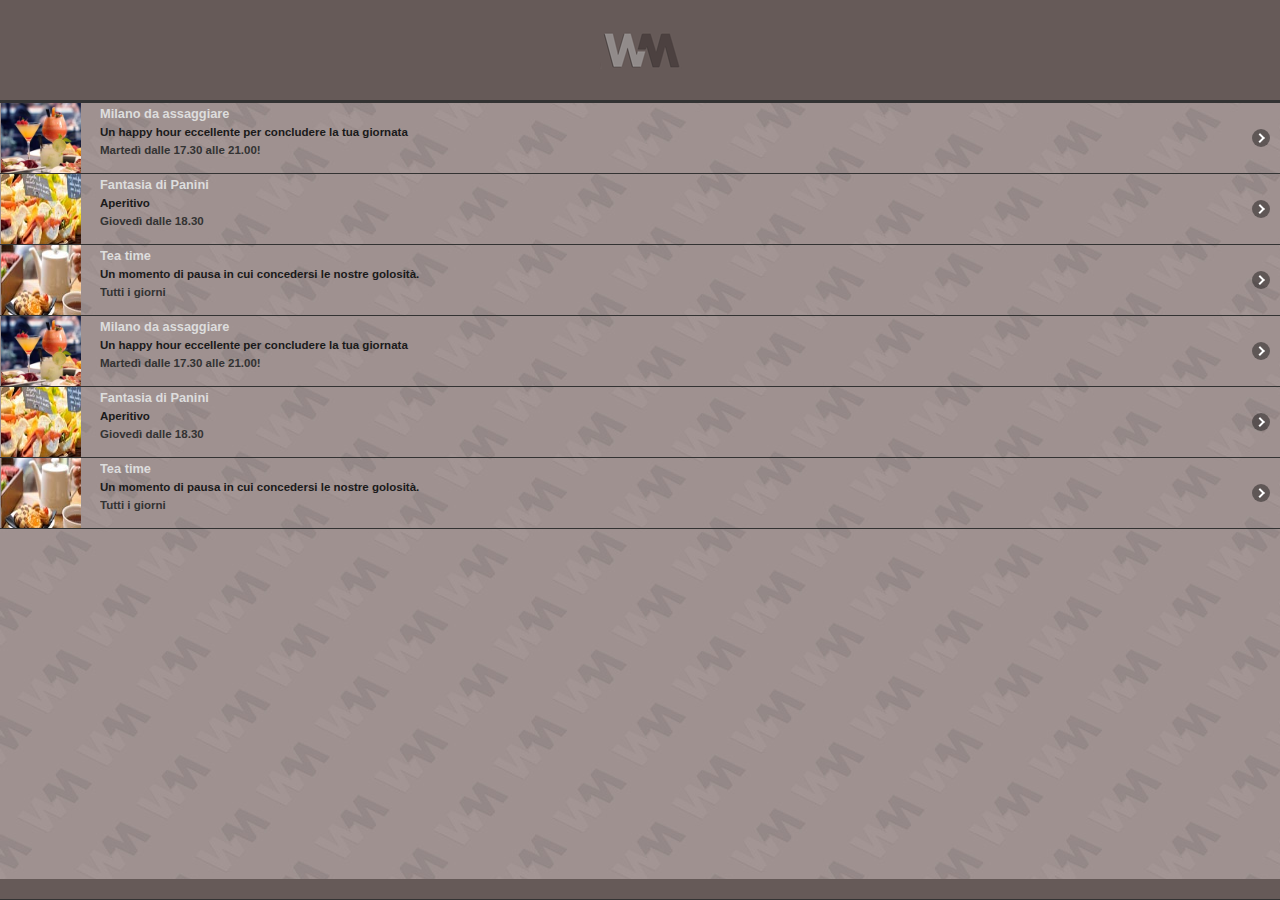
<file: index.html>
<!DOCTYPE html>
<html>
<head>
<meta name="viewport" content="width=deviceWidth; initial-scale=1.0; maximum-scale=1.0; minimum-scale=1.0; user-scalable=0;"/>
<title>Where in Milano</title>
<meta http-equiv="Content-Type" content="text/html; charset=UTF-8">
<link href="css/styles.css" rel="stylesheet" type="text/css">
<link rel="stylesheet" href="js/jquery.mobile-1.0a2.min.css" />
<link rel="stylesheet" href="3dflow/idangerous.swiper.css">
<link rel="stylesheet" href="3dflow/idangerous.swiper.3dflow.css">
<script src="js/jquery-1.4.4.min.js"></script>
<script src="js/jquery.mobile-1.0a2.min.js"></script>
<script src="js/phonegap.js"></script>
<script type="text/javascript" src="http://maps.google.com/maps/api/js?sensor=false"></script>
<script src="3dflow/idangerous.swiper-1.9.2.js"></script>
<script src="3dflow/idangerous.swiper.3dflow-1.2.js"></script>
<script>
$(function () {	
	var map = null;
	var destMarker = null;
	var lat = 37.771829;
	var lng = -122.401681;
	var latlng;
	var cPosition = navigator.geolocation.getCurrentPosition(geoSuccess, geoFail, {timeout:3000, enableHighAccuracy:true});
	
	function geoSuccess (pos) {
		lat = pos.coords.latitude;
		lng = pos.coords.longitude;
		latlng = new google.maps.LatLng(lat,lng);
	}
	
	function geoFail () { 
		latlng = new google.maps.LatLng(lat,lng); // Default location is San Francisco
		$('.errorMsg').css('display', 'block');
		$('#gMap').css('background-image', 'url(img/fakeMap.jpg)');
	}
			
	function makeMap (latLC, lngLC, restName) {
		if (map == null) {
			
			/*
			latlng = new google.maps.LatLng(lat,lng);	
			var options = { zoom: 16, center: latlng, disableDefaultUI: true, mapTypeId: google.maps.MapTypeId.ROADMAP };
			map = new google.maps.Map(document.getElementById('gMap'), options);	
			uRHere = new google.maps.Marker({ position: latlng, map: map, title: 'Sei qui' });
			*/
			
			latlng = new google.maps.LatLng(latLC,lngLC);	
			var options = { zoom: 16, center: latlng, disableDefaultUI: true, mapTypeId: google.maps.MapTypeId.ROADMAP };
			map = new google.maps.Map(document.getElementById('gMap'), options);	
			destMarker = new google.maps.Marker({ position: latlng, map: map, icon: 'img/fork.png', title: restName });
			
			seiQui = new google.maps.LatLng(lat,lng);
			uRHere = new google.maps.Marker({ position: seiQui, map: map, title: 'Sei qui' });
			
		}
	}
	
	
	
	function showDirection(orgn, dstntn) {
		var directionsService = new google.maps.DirectionsService();
		var directionsDisplay = new google.maps.DirectionsRenderer();
		
		var map = new google.maps.Map(document.getElementById('gMap'), {
			zoom : 16,
			mapTypeId : google.maps.MapTypeId.ROADMAP
		});
		
		directionsDisplay.setMap(map);
		directionsDisplay.setPanel(document.getElementById('displayDirections'));
		
		var request = {
			origin : orgn,
			destination : dstntn,
			travelMode : google.maps.DirectionsTravelMode.DRIVING
		};
		
		directionsService.route(request, function(response, status) {
			if (status == google.maps.DirectionsStatus.OK) {
				directionsDisplay.setDirections(response);
			}
		});
		
		var win = function(position) {
			var lat = position.coords.latitude;
			var long = position.coords.longitude;
			var myLatlng = new google.maps.LatLng(lat, long);
			var iconimage="img/fork.png";
			var marker = new google.maps.Marker({
				position: myLatlng,
				map: map,
				icon: iconimage
			});
		
			marker.setMap(map);
			var bounds = new google.maps.LatLngBounds();
			bounds.extend(orgn);
			bounds.extend(dstntn);
			bounds.extend(myLatlng);
			map.fitBounds(bounds);
		};
		
		var fail = function(e) {
			//alert('Non riesco a rilevare la tua posizione.\nErrore: ' + e);
		};
		
		var watchID = navigator.geolocation.getCurrentPosition(win, fail);
	}
	
	
		
	$('.mapIt').click(function () {		
		
		var dest = null;
		var category = $(this).closest('div[data-role="page"][id]').attr('id');
		var restName = $(this).parent('div').siblings('h2').text();
		var coordinateLC = $(this).parent('div').siblings('coordinate').text().split("|");
		var latLC  = coordinateLC[0];
		var lngLC  = coordinateLC[1];
		
		//makeMap(latLC, lngLC, restName);
		origine = new google.maps.LatLng(lat,lng);
		destinazione = new google.maps.LatLng(latLC,lngLC);
		showDirection(origine, destinazione);
		//alert('latitudine: ' + latLC + '\nlongitudine: ' + lngLC);
		/*
		switch (category) {
			case 'pag1':
				dest = new google.maps.LatLng(lat + 0.002, lng + 0.002);
				break;
			case 'bbq':
				dest = new google.maps.LatLng(lat + 0.001, lng - 0.002);
				break;
			case 'italian':
				dest = new google.maps.LatLng(lat + 0.003, lng + 0.0015);
				break;
			case 'mexican':
				dest = new google.maps.LatLng(lat - 0.002, lng - 0.002);
				break;
			case 'veggie':
				dest = new google.maps.LatLng(lat - 0.001, lng - 0.003);
				break;
		}
		*/
		
		/*
		dest = new google.maps.LatLng(latLC, lngLC);
		
		if (destMarker == null) {
			destMarker = new google.maps.Marker({ position: dest, map: map, icon: 'img/fork.png', title: restName }); 
		} else {
			destMarker.setPosition(dest);
			destMarker.setTitle(restName);
		}
		*/
		$('#map h1').text(restName);
	});
	
	
	$('#indicazioni').click(function () {
		
		$('#gMap').toggle();
		$('#displayDirections').toggle();
		if ($('#displayDirections').css('display')=='none') {
			$('#indicazioni h5').html('&raquo;&nbsp;INDICAZIONI STRADALI');	
		} else {
			$('#indicazioni h5').html('&laquo;&nbsp;MAPPA');
		}
	});

	
	
	$('body > *').css({minHeight: window.innerHeight + 'px !important'});
	
	document.addEventListener('deviceready', doDeviceReady, false);
	
	function doDeviceReady () {
		// The following tells the app to fade #page1 in after the splash screen
		$('#home').fadeIn(5000);
		
		
		
	}
});


function mostraIndicazioni() {
	//alert("indicazioni");
	$('#gMap').toggle();
		$('#displayDirections').toggle();
		if ($('#displayDirections').css('display')=='none') {
			$('#indicazioni h5').html('&raquo;&nbsp;INDICAZIONI STRADALI');	
		} else {
			$('#indicazioni h5').html('&laquo;&nbsp;MAPPA');
		}	
}





function gallery() {
	window.location.href = "http://www.zinilombardia.it/apps/whereinmilano/gallery.html";
}

</script>

</head>
<body>
	<div data-role="page" id="home" data-theme="a">
        <div data-role="header" style="position:fixed;height:100px;border-bottom:3px solid #333;z-index:99;">
        	<h1><img src="img/logo.png" style="height:80px;"></h1>
        </div>
        <div data-role="content" style="position:relative;top:103px;">
        	<!--div class="logo"><img src="img/logo.png"></div-->
        	<ul data-role="listview" data-inset="false">
                <li>
                	<a href="#pag1">
                    	<img src="dati/img/001.jpg" width="140" height="80">
                        <span class="evento-titolo">Milano da assaggiare</span><br>
                        <span class="evento-tipo">Un happy hour eccellente per concludere la tua giornata</span><br>
                        <!--span class="evento-dove"></span><br-->
                        <span class="evento-quando">Marted&igrave; dalle 17.30 alle 21.00!</span>
                    </a>
                </li>
                
                <li>
                	<a href="#pag1">
                    	<img src="dati/img/002.jpg" width="140" height="80">
                        <span class="evento-titolo">Fantasia di Panini</span><br>
                        <span class="evento-tipo">Aperitivo</span><br>
                        <!--span class="evento-dove"></span><br-->
                        <span class="evento-quando">Gioved&igrave; dalle 18.30</span>
                    </a>
                </li>                
                
                <li>
                	<a href="#pag1">
                    	<img src="dati/img/003.jpg" width="140" height="80">
                        <span class="evento-titolo">Tea time</span><br>
                        <span class="evento-tipo">Un momento di pausa in cui concedersi le nostre golosit&agrave;.</span><br>
                        <!--span class="evento-dove"></span><br-->
                        <span class="evento-quando">Tutti i giorni</span>
                    </a>
                </li>  
				<li>
                	<a href="#pag1">
                    	<img src="dati/img/001.jpg" width="140" height="80">
                        <span class="evento-titolo">Milano da assaggiare</span><br>
                        <span class="evento-tipo">Un happy hour eccellente per concludere la tua giornata</span><br>
                        <!--span class="evento-dove"></span><br-->
                        <span class="evento-quando">Marted&igrave; dalle 17.30 alle 21.00!</span>
                    </a>
                </li>
                
                <li>
                	<a href="#pag1">
                    	<img src="dati/img/002.jpg" width="140" height="80">
                        <span class="evento-titolo">Fantasia di Panini</span><br>
                        <span class="evento-tipo">Aperitivo</span><br>
                       <!--span class="evento-dove"></span><br-->
                        <span class="evento-quando">Gioved&igrave; dalle 18.30</span>
                    </a>
                </li>                
                
                <li>
                	<a href="#pag1">
                    	<img src="dati/img/003.jpg" width="140" height="80">
                        <span class="evento-titolo">Tea time</span><br>
                        <span class="evento-tipo">Un momento di pausa in cui concedersi le nostre golosit&agrave;.</span><br>
                        <!--span class="evento-dove"></span><br-->
                        <span class="evento-quando">Tutti i giorni</span>
                    </a>
                </li>             
                
                
                
                       
        	</ul>
    	</div>
		<div data-role="footer" style="position:fixed;bottom:0;padding:0;height:20px;background:#665a58">
    		<div id="indicazioni" style="text-align:center;"><h5>&nbsp;</h5></div>
    	</div>        

    </div>


    <div data-role="page" id="pag1" data-theme="a" style="background:#a49693 url(img/bg-01.jpg);">
        <div data-role="header" style="position:fixed;border-bottom:3px solid #333;z-index:99;">
        	<h1>Milano<br>da assaggiare</h1>
        </div>
        <div data-role="content" style="position:relative;top:63px;">
        	<div class="addr">
            	<div class="thumbnail" style="width:33%;padding:0 0 5px 0;text-align:center;font-size:12px;border:2px #ddd solid;background:#ddd;"><a href="http://www.zinilombardia2013.it/apps/whereinmilano/gallery.html" style="text-decoration:none;color:#000;"><img src="dati/img/a001.jpg" width="100%">GALLERY</a></div>
                
         
                
               
        		<h2>Un happy hour eccellente per concludere la tua giornata<br><span style="color:#ddd;">Marted&igrave; dalle 17.30 alle 21.00!</span></h2>
                <coordinate style="display:none;">45.464917|9.193441</coordinate>
        		<p>Piazzetta Pattari 2<br>20122 Milano (MI)<br><span class="details">Orari: Tutti i giorni 7:00 - 21:30</span><span class="details">Costo: 8 &euro;</span></p>
        		<div data-role="controlgroup" data-type="horizontal" >
                	<a href="#map" data-role="button" data-inline="false" class="mapIt">&nbsp;&nbsp;MAPPA&nbsp;&nbsp;</a>
                    <a href="tel://+390249468626" data-role="button" data-inline="false">&nbsp;PRENOTA&nbsp;</a>
               	</div>
        	</div>
        	<p class="clearboth descrizione">All'ombra del Duomo, a due passi da Corso Vittorio Emanuele, a pochi metri dal centro di una città magica e affascinante come Milano. Pandino il Panino è nella piazzetta Pattari 2.</p>
            
        	<div id="viewport"></div>

<script>
var headerCaption = '',
    headerUri = 'http://stackoverflow.com/q/11639933/918414';
    
document.body.insertAdjacentHTML( 
    'afterBegin',
      ''
    + headerCaption
    + ''
    );

document.body.insertAdjacentHTML( 
    'afterBegin', 
    '' 
    ); 

document.head.insertAdjacentHTML( 'beforeEnd',
    '<style>'
    + 'body { margin-top: 0px !important; }'
    + '</style>'
    );
      
</script>
        </div>
        
    </div>
	


    <div data-role="page" id="map" data-theme="a" style="background:#a49693 url(img/bg-01.jpg);">
    	<div data-role="header" data-position="fixed">
    		<h1>Page Header</h1>
    	</div>
    	<div data-role="content">
    		<p class="errorMsg">In questo momento non &egrave; possibile determinare la tua posizione.</p>
    		<div id="gMap" style="display:block;"></div>
            <div id="displayDirections" style="position:relative;height:300px;display:none;overflow:auto;"></div>
    	</div>
    	<div data-role="footer" data-position="fixed">
    		<div id="indicazioni" style="text-align:center;cursor:pointer;" onClick="javascript:mostraIndicazioni();"><h5>&raquo;&nbsp;INDICAZIONI STRADALI</h5></div>
    	</div>
    </div>
    
    <div data-role="page" id="loader" data-theme="a">
    	<div data-role="content">
    		<div id="loading"></div>
        </div>
    </div>
<script>
function showSocialButtons() {

    var html =
                '<div id="social-buttons" class="fadeable fade">'
            + '<div class="fb-like" data-href="http://urbanAsk.com" data-layout="box_count" data-width="50" ></div>'
			/*
            + '<div class="g-plusone-frame"><div class="g-plusone" data-size="tall" data-href="http://urbanAsk.com"></div></div>'
            + '<a href="https://twitter.com/share" class="twitter-share-button" data-url="http://urbanAsk.com" data-text="urbanAsk - The addicting game of helping people find things." data-count="vertical">Tweet</a>'*/
            + '<div id="fb-root"></div>'
            + '</div>';
    document.getElementById( 'viewport' ).insertAdjacentHTML( 'beforeEnd', html );

    var script = document.createElement( 'script' );
    script.async = true;
    script.src = document.location.protocol + '//connect.facebook.net/en_US/all.js#xfbml=1&appId=267603823260704';
    document.getElementById( 'fb-root' ).appendChild( script );

	/*
    script = document.createElement( 'script' );
    script.async = true;
    script.src = document.location.protocol + '//platform.twitter.com/widgets.js';
    document.getElementById( 'social-buttons' ).appendChild( script );

    script = document.createElement( 'script' );
    script.async = true;
    script.src = document.location.protocol + '//apis.google.com/js/plusone.js';
    document.getElementById( 'social-buttons' ).appendChild( script );
	*/
    window.setTimeout( function () {

        document.getElementById( 'social-buttons' ).removeAttribute( 'class' );

    }, 4000 );

};

showSocialButtons();
</script>    
  
</body>
</html>
</file>
<file: css/styles.css>
@charset "UTF-8";
.portrait h1 {
}
.landscape h1 {
}
body {
	background: #a49693;
}
.logo {
	padding: 10px;
	text-align: center;
}
#map div[data-role="content"] {
	position: absolute;
	top: 42px;
	bottom: 42px;
	left: 0;
	right: 0;
}

#gMap {
	position: absolute;
	top: 0;
	bottom: 0;
	left: 0;
	right: 0;
}
.thumbnail {
	float: right;
	display: block;
	margin: 5px 0 15px 5px;
	border: 2px #fff solid;
	padding: 2px;
}
.clearboth {
	clear: both;
}
.addr {
	overflow: hidden;
	position:relative;
}
h2 {
	margin-top: 0;
}
.details {
	display: block;
	margin: 10px 0;
}
div[data-role="controlgroup"] {
	clear:both;
	text-align: center;
}
div[data-role="content"] {
	padding-bottom: 40px;
}
#loading {
	position: absolute;
	top: 0;
	bottom: 0;
	left: 0;
	right: 0;
	background-color:rgba(0,0,0,.9);
	z-index:9999;
}
.errorMsg {
	position: absolute;
	top: 0;
	left: 10px;
	z-index:9999;
	padding: 5px;
	background-color: rgba(0,0,0,.7);
	display: none;
}
/* Uncomment this before compiling in order to cause the initial page to fade in
@media only screen and (max-width: 800px) {
	#home {
		display: none;
	}
}
*/


/* PERSONALIZZAZIONI */

.ui-btn-text {
 	font-size: 0.8em;	
	line-height: 1em;
}

.evento-titolo {
	font-size: 1em;
	font-weight:bold;
	color:#ddd;	
}

.evento-tipo {
	font-size: 0.9em;	
	line-height:2em;
	color:#1a1a1a;	
	margin-top:1em;
	
}

.evento-dove {
	font-size: 0.6em;
	font-weight:bold;
	color:#222;	
}

.evento-quando {
	font-size: 0.9em;
	line-height:1em;
	color:#333;	
	padding-top:1em;
}

.descrizione {
	font-family:"Helvetica Neue", "Helvetica Neue Light", "Helvetica Neue UltraLight","Arial",sans-serif;
	font-size:0.8em;
	color:#ddd;	
}

.addr h2 {
	font-family:"Helvetica Neue", "Helvetica Neue Light", "Helvetica Neue UltraLight","Arial",sans-serif;
	color: #333;
	font-size:1.2em;	
}

.addr p {
	font-family:"Helvetica Neue", "Helvetica Neue Light", "Helvetica Neue UltraLight","Arial",sans-serif;
	color: #333;
	font-size:0.8em;	
}

.gm-iw {
	color:#000;	
}


/* FACEBOOK */

#social-buttons {
    height: 300px;
    transition:             opacity 1000ms ease;
        -moz-transition:    opacity 1000ms ease;
        -ms-transition:     opacity 1000ms ease;
        -o-transition:      opacity 1000ms ease;
        -webkit-transition: opacity 1000ms ease;
    width: 90px;
}

.fb-like,
.g-plusone-frame {
    margin: 10px 0 10px 3px;   
}

.g-plusone-frame {
    display: inline-block;
}

.twitter-share-button {
    margin: 10px 0;
}
</file>
